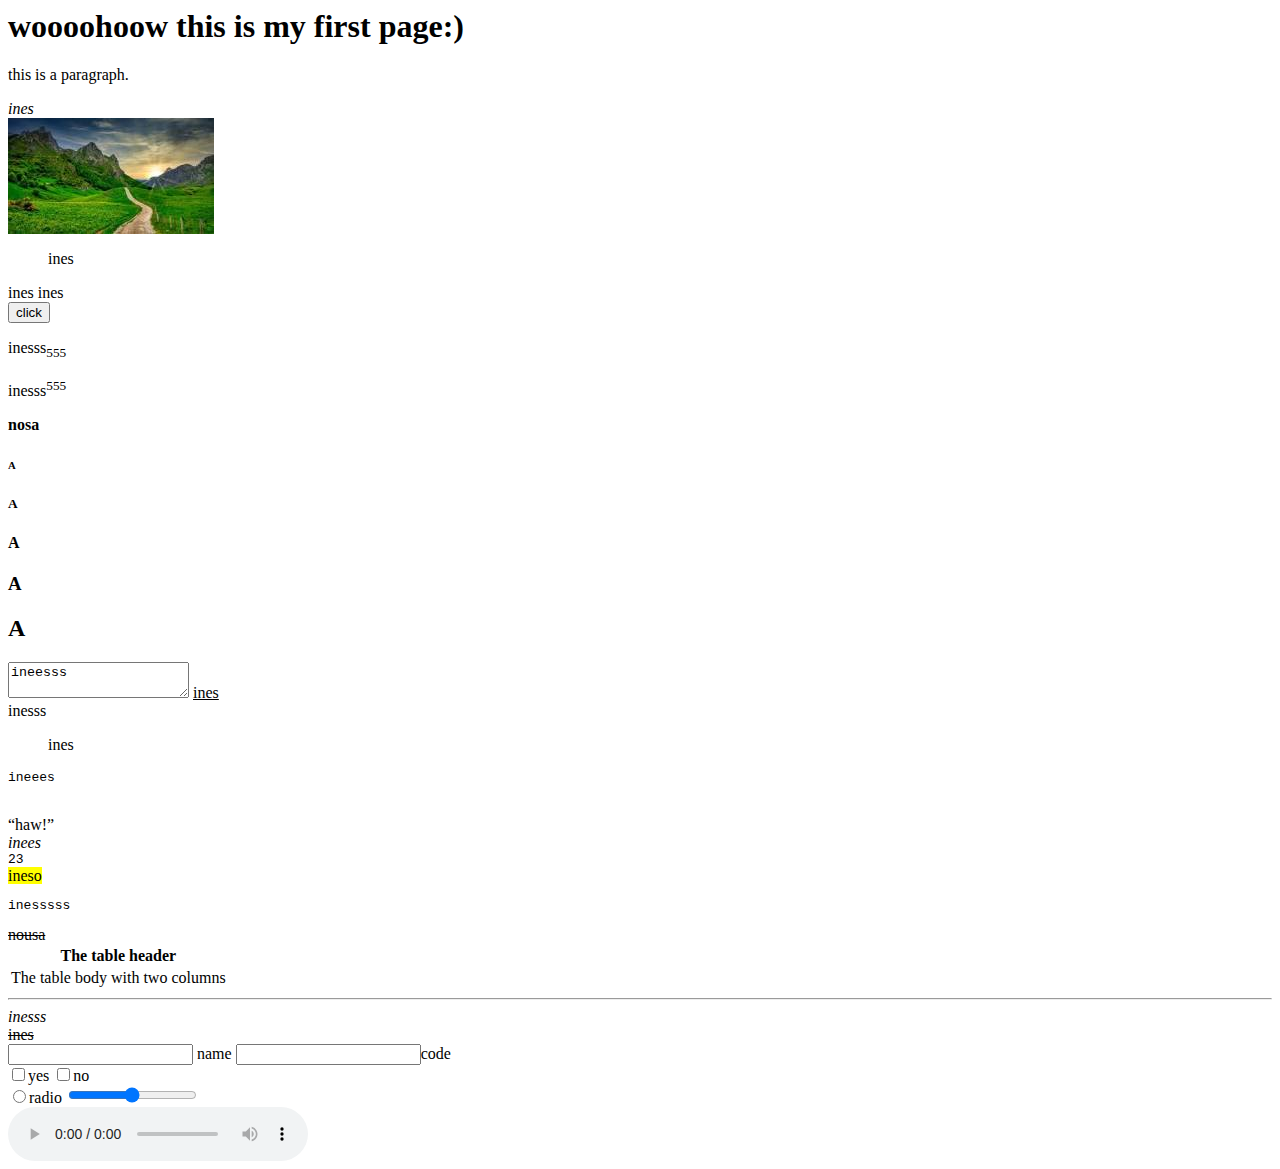
<file: res/index.html>
<html>
   <head>
        <title>page title</title>
    </head>
    <body>
        <h1>woooohoow this is my first page:)</h1>
        <p>this is a paragraph.</p>
    <i>ines</i><br>
<img src="[data-uri]" alt="nature">
<ol>ines</ol>
<lu>ines</lu>
<smal>ines</smal><br>
<button>click</button>
<p>inesss<sub>555</sub></p>
<p>inesss<sup>555</sup></p>
<strong>nosa</strong>
<h6>A</h6>
<h5>A</h5>
<h4>A</h4>
<h3>A</h3>
<h2>A</h2>
<textarea>ineesss</textarea>
<ins>ines</ins><br>
<kbrd>inesss</kbrd><br>
<ol>ines</ol>
<pre>ineees</pre><br>
<q>haw!</q><br>
<em>inees</em><br>
<code>23</code><br>
<mark>ineso</mark><br>
<pre>inesssss</pre>
<strike>nousa</strike>
<table>
    <thead>
        <tr>
            <th colspan="2">The table header</th>
        </tr>
    </thead>
    <tbody>
        <tr>
            <td>The table body</td>
            <td>with two columns</td>
        </tr>
    </tbody>
</table>
<hr>
<i>inesss</i><br>
<strike>ines</strike><br>
<input type="text"> name
<input type="password">code<br>
<input type="checkbox">yes
<input type="checkbox">no<br>
<input type="radio">radio
<input type="range"><br>
<audio controls source src="/><br>
<a href="https://developer.mozilla.org/en-US/">clickk</a>
<aside>
    <pre>noas</pre>
    
</aside>
<iframe src="https://www.youtube.com/watch?v=JKd8AFRdWOk"></iframe>
    </body>

</html>
</file>
